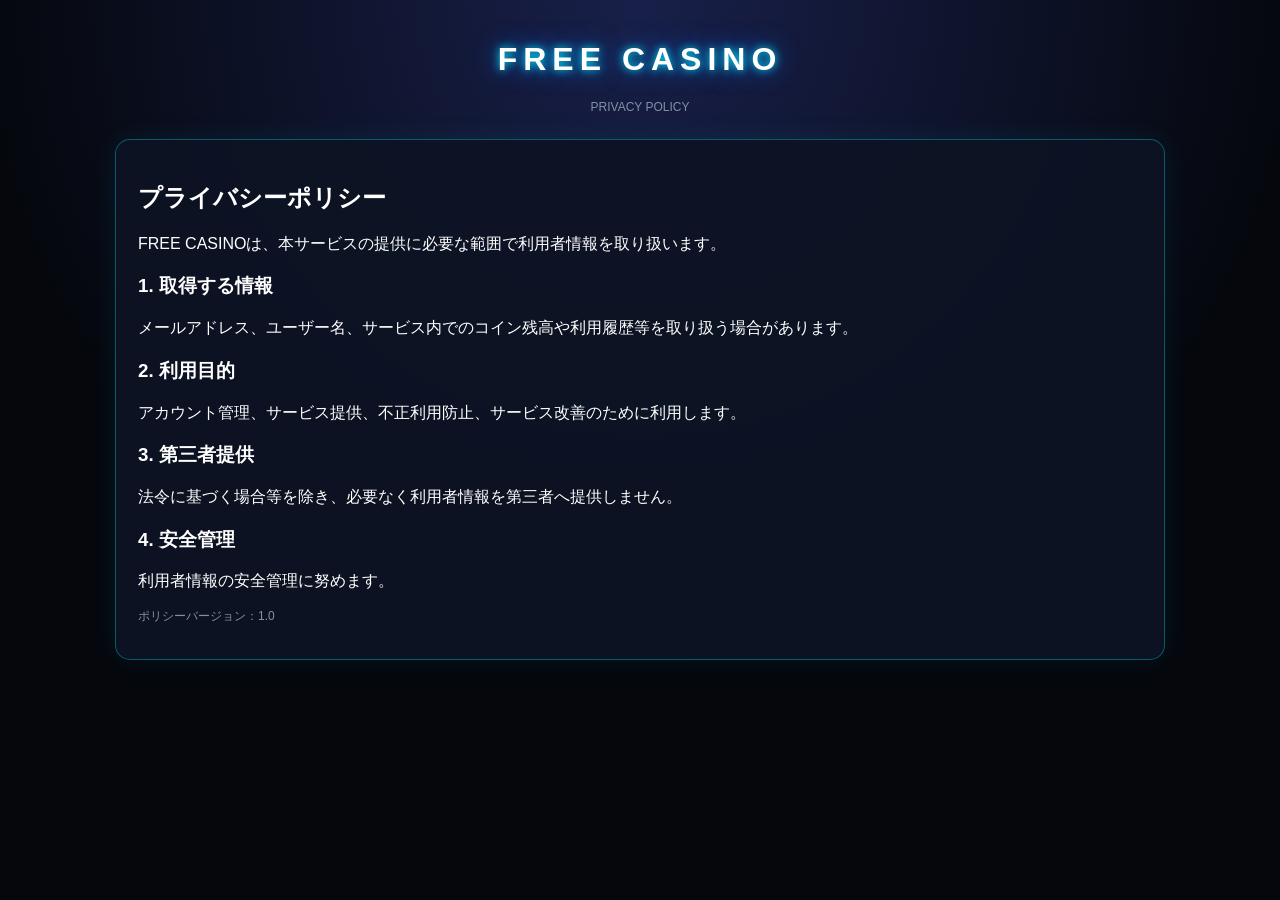
<file: privacy.html>
<!doctype html><html lang="ja"><head><meta charset="utf-8"><meta name="viewport" content="width=device-width,initial-scale=1"><title>プライバシーポリシー｜FREE CASINO</title><link rel="stylesheet" href="css/style.css?v=1.0.0"></head><body><main><div class="logo"><h1>FREE CASINO</h1><div class="small">PRIVACY POLICY</div></div><article class="card"><h2>プライバシーポリシー</h2><p>FREE CASINOは、本サービスの提供に必要な範囲で利用者情報を取り扱います。</p><h3>1. 取得する情報</h3><p>メールアドレス、ユーザー名、サービス内でのコイン残高や利用履歴等を取り扱う場合があります。</p><h3>2. 利用目的</h3><p>アカウント管理、サービス提供、不正利用防止、サービス改善のために利用します。</p><h3>3. 第三者提供</h3><p>法令に基づく場合等を除き、必要なく利用者情報を第三者へ提供しません。</p><h3>4. 安全管理</h3><p>利用者情報の安全管理に努めます。</p><p class="small">ポリシーバージョン：1.0</p></article></main></body></html>
</file>
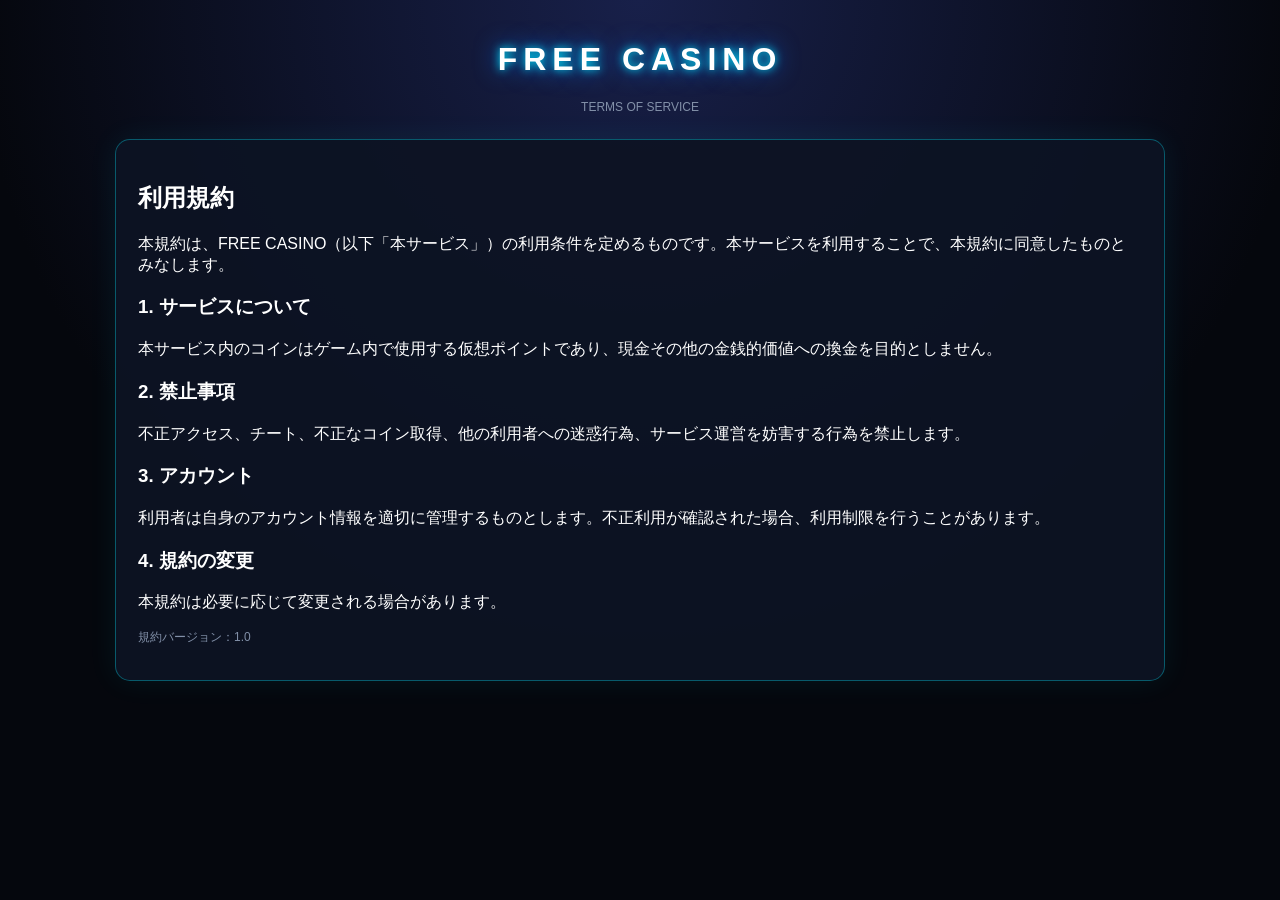
<file: terms.html>
<!doctype html><html lang="ja"><head><meta charset="utf-8"><meta name="viewport" content="width=device-width,initial-scale=1"><title>利用規約｜FREE CASINO</title><link rel="stylesheet" href="css/style.css?v=1.0.0"></head><body><main><div class="logo"><h1>FREE CASINO</h1><div class="small">TERMS OF SERVICE</div></div><article class="card"><h2>利用規約</h2><p>本規約は、FREE CASINO（以下「本サービス」）の利用条件を定めるものです。本サービスを利用することで、本規約に同意したものとみなします。</p><h3>1. サービスについて</h3><p>本サービス内のコインはゲーム内で使用する仮想ポイントであり、現金その他の金銭的価値への換金を目的としません。</p><h3>2. 禁止事項</h3><p>不正アクセス、チート、不正なコイン取得、他の利用者への迷惑行為、サービス運営を妨害する行為を禁止します。</p><h3>3. アカウント</h3><p>利用者は自身のアカウント情報を適切に管理するものとします。不正利用が確認された場合、利用制限を行うことがあります。</p><h3>4. 規約の変更</h3><p>本規約は必要に応じて変更される場合があります。</p><p class="small">規約バージョン：1.0</p></article></main></body></html>
</file>
<file: css/style.css>
*{box-sizing:border-box}body{margin:0;min-height:100vh;background:radial-gradient(circle at top,#18204a,#05070d 60%);color:#fff;font-family:Arial,sans-serif;padding:20px}main{max-width:1050px;margin:auto}.logo{text-align:center;margin:15px 0 25px}.logo h1{letter-spacing:6px;text-shadow:0 0 8px #00eaff,0 0 25px #006eff}.card{background:#0d1424ef;border:1px solid #00eaff55;border-radius:15px;padding:22px;box-shadow:0 0 30px #00eaff12}.tabs,.nav{display:grid;grid-template-columns:repeat(2,1fr);gap:8px}.nav{grid-template-columns:repeat(7,1fr);margin-bottom:18px}.tab,.nav button,.action{padding:12px;border:1px solid #00eaff44;border-radius:8px;background:#0b1220;color:#fff;cursor:pointer}.active,.tab.active,.nav button.active,.action:hover{border-color:#00eaff;background:#00eaff18}.form{display:none}.form.active{display:block}.input{width:100%;padding:13px;margin:7px 0 14px;border:1px solid #00eaff33;border-radius:8px;background:#080d18;color:#fff}.action{width:100%}.top{display:flex;justify-content:space-between;align-items:center;margin-bottom:18px}.user{color:#7befff}.coins{font-size:20px;color:#00eaff;border:1px solid #00eaff55;border-radius:8px;padding:10px 14px}.game{display:none}.game.active{display:block}.bet{display:flex;gap:8px;align-items:flex-end;margin:15px 0}.bet-field{flex:1;min-width:0}.bet-label{display:block;color:#7befff;font-size:11px;letter-spacing:1px;margin:0 0 4px 2px}.bet .input{margin:0}.bet .action{width:auto;min-width:120px;white-space:nowrap}.bet-help{color:#8290a8;font-size:11px;margin-top:-7px}.reels,.cards{display:flex;justify-content:center;gap:10px;flex-wrap:wrap;margin:20px 0}.reel{width:90px;height:90px;display:flex;align-items:center;justify-content:center;background:#080d18;border:1px solid #00eaff;border-radius:10px;font-size:38px}.bjcard{width:58px;height:78px;background:#fff;color:#111;border-radius:7px;display:flex;align-items:center;justify-content:center;font-weight:bold;font-size:20px}.red{color:#d22}.controls{display:grid;grid-template-columns:repeat(3,1fr);gap:8px}.numbers{display:grid;grid-template-columns:repeat(8,1fr);gap:6px}.num,.mine{padding:10px;border:1px solid #345;border-radius:7px;background:#0a1020;color:#fff;cursor:pointer}.num.sel{border-color:#00eaff;background:#123448}.minegrid{display:grid;grid-template-columns:repeat(5,1fr);gap:6px}.mine{aspect-ratio:1}.safe{background:#063d4b}.boom{background:#641c30}.result{text-align:center;min-height:25px;color:#7befff;margin:14px 0}.logout{margin-top:18px;border-color:#ff508066;color:#ff789e}.small{color:#8290a8;font-size:12px}.work-grid,.bank-grid{display:grid;grid-template-columns:repeat(3,1fr);gap:12px}.work-card,.bank-card{border:1px solid #00eaff33;border-radius:12px;padding:16px;background:#080f1d}.work-card h3,.bank-card h3{margin:0 0 7px}.reward{color:#00eaff;font-weight:bold}.work-button{margin-top:12px}.progress{height:10px;background:#050a14;border:1px solid #00eaff33;border-radius:20px;overflow:hidden;margin:12px 0}.progress i{display:block;height:100%;width:0;background:#00eaff;transition:.08s}.clicker{height:150px;font-size:24px;font-weight:bold}.transfer-box{display:grid;grid-template-columns:1fr 180px 140px;gap:8px;align-items:end}.history{margin-top:18px;max-height:220px;overflow:auto}.history-item{display:flex;justify-content:space-between;padding:9px 0;border-bottom:1px solid #ffffff10;font-size:12px}.positive{color:#63ffb1}.negative{color:#ff789e}.bank-balance{display:grid;grid-template-columns:1fr 1fr;gap:12px;margin-bottom:15px}.balance-box{padding:16px;border:1px solid #00eaff33;border-radius:12px;background:#080f1d}.balance-value{font-size:25px;color:#00eaff;margin-top:5px}.score{font-size:28px;color:#7befff}.bank-actions{display:grid;grid-template-columns:1fr 1fr;gap:10px}.bank-history{max-height:250px;overflow:auto}.loan-row,.deposit-row{padding:10px 0;border-bottom:1px solid #ffffff10;font-size:12px}.bank-section{margin-top:20px;padding-top:18px;border-top:1px solid #00eaff22}.danger{border-color:#ff508066;color:#ff789e}@media(max-width:850px){.nav{grid-template-columns:repeat(4,1fr)}}@media(max-width:700px){body{padding:12px}.nav{grid-template-columns:repeat(2,1fr)}.numbers{grid-template-columns:repeat(5,1fr)}.controls{grid-template-columns:1fr}.top{align-items:flex-start;gap:10px;flex-direction:column}.reel{width:70px;height:70px}.bet .action{min-width:105px}.work-grid,.bank-grid{grid-template-columns:1fr}.transfer-box,.bank-balance,.bank-actions{grid-template-columns:1fr}}
.terms-agreement{display:flex;gap:10px;align-items:flex-start;margin:10px 0 16px;color:#aeb8c9;font-size:12px;line-height:1.6;cursor:pointer}.terms-agreement input{margin:3px 0 0;accent-color:#00eaff}.terms-agreement a{color:#7befff;text-decoration:underline;margin:0 2px}.action:disabled{opacity:.45;cursor:not-allowed;background:#0b1220;border-color:#ffffff22}.action:disabled:hover{background:#0b1220;border-color:#ffffff22}
.tutorial{position:fixed;inset:0;z-index:1000;background:#02050bd9;backdrop-filter:blur(8px);display:grid;place-items:center;padding:20px}.tutorial[hidden]{display:none}.tutorial-card{width:min(520px,100%);background:#0d1424;border:1px solid #00eaff77;border-radius:16px;padding:26px;box-shadow:0 0 50px #00eaff20}.tutorial-card h2{margin:10px 0 12px}.tutorial-card p{color:#b7c2d4;line-height:1.8;min-height:58px}.tutorial-dots{display:flex;gap:7px;margin:20px 0}.tutorial-dots i{width:8px;height:8px;border-radius:50%;background:#334052}.tutorial-dots i.active{background:#00eaff;box-shadow:0 0 10px #00eaff}.tutorial-actions{display:grid;grid-template-columns:1fr 1.5fr;gap:10px}.tutorial-secondary{border-color:#ffffff22;color:#aeb8c9}@media(max-width:700px){.tutorial-card{padding:20px}.tutorial-actions{grid-template-columns:1fr}}
</file>
